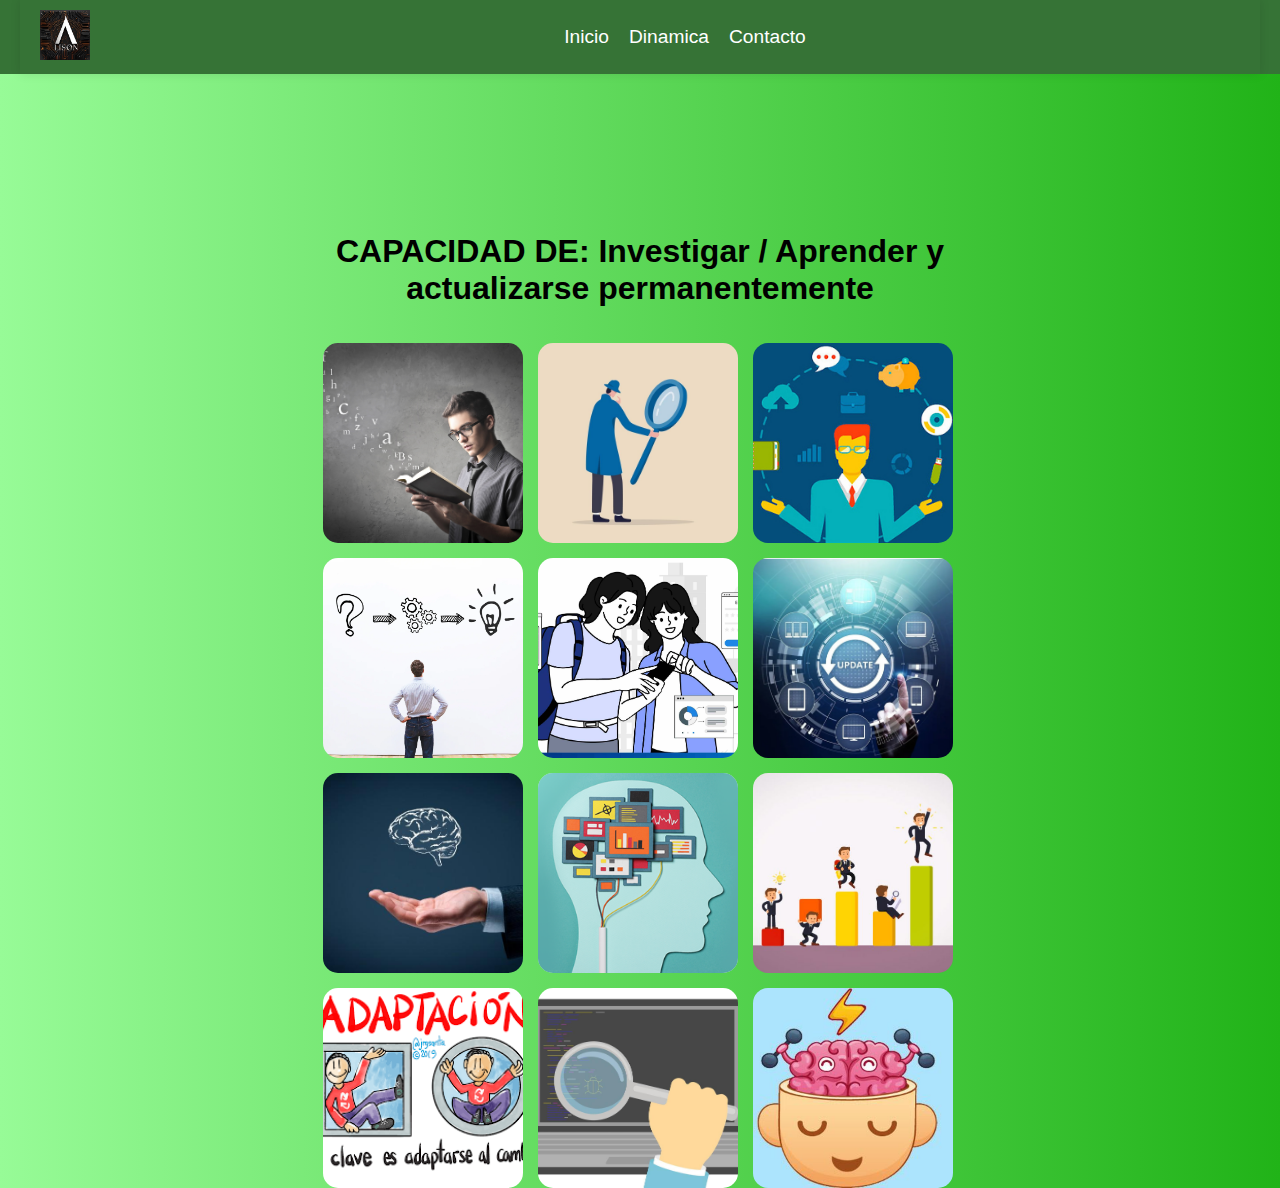
<file: index.html>
<!DOCTYPE html>
<html lang="es">
<head>
    <meta charset="UTF-8">
    <meta name="viewport" content="width=device-width, initial-scale=1.0">
    <title>Cuadrados con Texto al Hacer Clic</title>
    <style>
        /* Estilos básicos para la página */
        body {
            display: flex;
            justify-content: center;
            align-items: center;
            height: 100vh;
            margin: 0;
            font-family: Arial, sans-serif;
            background: linear-gradient(to right, #97fb97, #21b318);
        }

        /* Contenedor para los cuadrados */
        .grid {
            display: flex;
            flex-wrap: wrap;
            gap: 15px;
            max-width: 635px; /* Limitar el ancho para que se organicen en varias filas */
            margin-top: 500px;
            /*margin-bottom: 200px;*/
        }

        /* Estilos de los cuadrados */
        .cuadrado {
            width: 200px;
            height: 200px;
            background-color: #c7fdba;
            color: white;
            display: flex;
            align-items: center;
            justify-content: center;
            cursor: pointer;
            font-size: 1.2em;
            text-align: center;
            transition: background-color 0.3s ease;
            position: relative;
            overflow: hidden;
            border-radius: 15px;
        }
        .cuadrado:hover{
            transform: translateY(-10px);
            box-shadow: 0 8px 16px rgba(0, 0, 0, 0.15);
      
        }

        .cuadrado img {
            width: 100%;
            height: 100%;
            object-fit: cover;
            transition: opacity 0.3s ease;
        }

        /* Estilo del texto oculto */
        .texto {
            display: none;
            font-size: 1em;
        }

        /* Efecto al hacer clic en el cuadrado */
        .cuadrado.clicked {
            background-color: #2c3e50;
        }
        header {
    background: #367336;
    color: #000000;
    width: 100%; /* Ocupa todo el ancho */
    position: fixed; /* Fija el menú en la parte superior */
    top: 0;
    left: 0;
    z-index: 1000; /* Asegura que el menú esté encima de otros elementos */
}

.navbar {
    display: flex;
    justify-content: space-between;
    align-items: center;
    width: 100%;
    max-width: 1200px; /* Limita el ancho máximo del contenido */
    margin: auto;
    padding: 10px 20px;
    box-shadow: 0 0 10px rgba(0, 0, 0, 0.1);

}

.logo a {
    text-decoration: none;
    color: #000000;
    font-size: 1.5em;
    font-weight: bold;
}

.nav-links {
    list-style: none;
    display: flex;
    gap: 20px;
}

.nav-links li {
    list-style: none;
}

.nav-links a {
    text-decoration: none;
    color: #ffffff;
    font-size: 1.2em;
    transition: color 0.3s ease;
}

.nav-links a:hover {
    color: #ff4081;
}
    </style>
</head>
<body>
    <header>
        <nav class="navbar">
            <div class="logo">
                <img src="logo.png" width="50" height="50">
            </div>
            <ul class="nav-links">
                <li><a href="index.html">Inicio</a></li>
                <li><a href="dinamica.html">Dinamica</a></li>
                <li><a href="autor.html">Contacto</a></li>
            </ul>
            <div class="menu-icon">
                <span class="bar"></span>
                <span class="bar"></span>
                <span class="bar"></span>
            </div>
        </nav>
    </header>
    
    <div class="grid">
        <center><h1>CAPACIDAD DE: Investigar / Aprender y actualizarse permanentemente</h1></center>
        <div class="cuadrado" onclick="mostrarTexto(this)">
            <img src="1.jpg" alt="Imagen 1">
            <span class="texto">Habilidad para formular preguntas</span>
        </div>
        <div class="cuadrado" onclick="mostrarTexto(this)">
            <img src="2.jpg" alt="Imagen 1">
            <span class="texto">Desarrollar métodos</span>
        </div>
        <div class="cuadrado" onclick="mostrarTexto(this)">
            <img src="3.jpg" alt="Imagen 1">
            <span class="texto">Soluciones a problemas específicos</span>
        </div>
        <div class="cuadrado" onclick="mostrarTexto(this)">
            <img src="4.png" alt="Imagen 1">
            <span class="texto">Explorar un tema en profundidad</span>
        </div>
        <div class="cuadrado" onclick="mostrarTexto(this)">
            <img src="5.jpg" alt="Imagen 1">
            <span class="texto">Recolectar y analizar datos de diversas fuentes</span>
        </div>
        <div class="cuadrado" onclick="mostrarTexto(this)">
            <img src="6.png" alt="Imagen 1">
            <span class="texto">Aprender y Actualizarse</span>
        </div>
        <div class="cuadrado" onclick="mostrarTexto(this)">
            <img src="7.jpg" alt="Imagen 1">
            <span class="texto"> Adquirir continuamente nuevos conocimientos </span>
        </div>
        <div class="cuadrado" onclick="mostrarTexto(this)">
            <img src="8.png" alt="Imagen 1">
            <span class="texto">Adaptándose a los cambios</span>
        </div>
        <div class="cuadrado" onclick="mostrarTexto(this)">
            <img src="9.jpg" alt="Imagen 1">
            <span class="texto">Identificar áreas de mejora</span>
        </div>
        <div class="cuadrado" onclick="mostrarTexto(this)">
            <img src="10.png" alt="Imagen 1">
            <span class="texto">Aplicar los conocimientos en diversos contextos</span>
        </div>
        <div class="cuadrado" onclick="mostrarTexto(this)">
            <img src="11.jpg" alt="Imagen 1">
            <span class="texto">Ver los errores y desafios como oportunidades de aprendizaje</span>
        </div>
        <div class="cuadrado" onclick="mostrarTexto(this)">
            <img src="12.jpg" alt="Imagen 1">
            <span class="texto">Desarrollo de una mentalidad de crecimiento </span>
        </div>
    </div>

    <script>
        function mostrarTexto(cuadrado) {
            // Selecciona la imagen y el texto dentro del cuadrado
            const imagen = cuadrado.querySelector('img');
            const texto = cuadrado.querySelector('.texto');

            // Cambia la visibilidad de la imagen y del texto
            if (texto.style.display === 'none' || texto.style.display === '') {
                imagen.style.display = 'none'; // Oculta la imagen
                texto.style.display = 'block'; // Muestra el texto
            } else {
                imagen.style.display = 'block'; // Muestra la imagen
                texto.style.display = 'none';   // Oculta el texto
            }

            // Alterna el color de fondo para indicar que ha sido clicado
            cuadrado.classList.toggle('clicked');
        }
    </script>

</body>
</html>
</file>
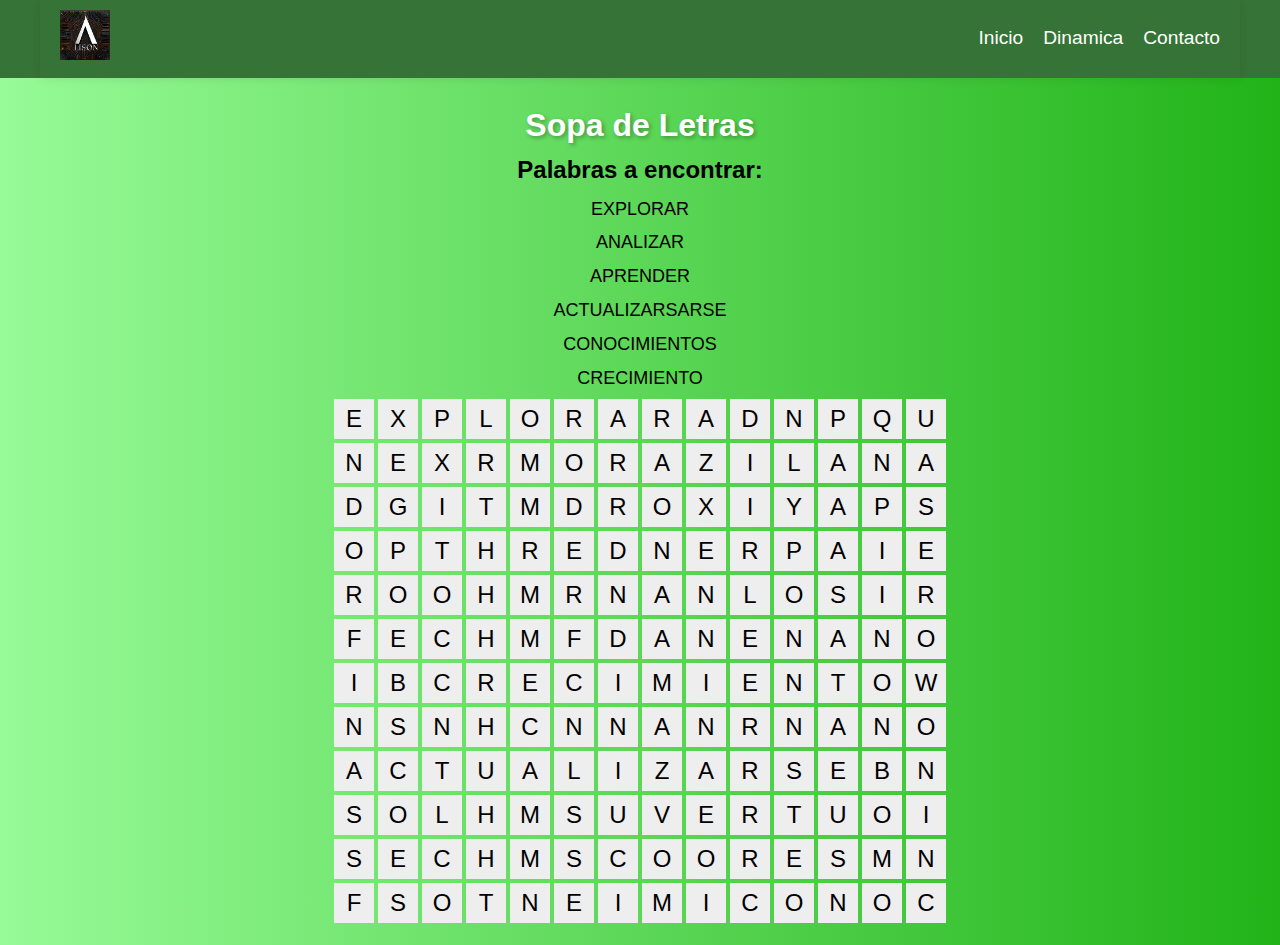
<file: dinamica.html>
<!DOCTYPE html>
<html lang="es">
<head>
    <meta charset="UTF-8">
    <meta name="viewport" content="width=device-width, initial-scale=1.0">
    <title>Sopa de Letras</title>
    <link rel="stylesheet" href="estilos.css">
</head>
<body>
    <header>
        <nav class="navbar">
            <div class="logo">
                <img src="logo.png" width="50" height="50">
            </div>
            <ul class="nav-links">
                <li><a href="index.html">Inicio</a></li>
                <li><a href="dinamica.html">Dinamica</a></li>
                <li><a href="autor.html">Contacto</a></li>
            </ul>
            <div class="menu-icon">
                <span class="bar"></span>
                <span class="bar"></span>
                <span class="bar"></span>
            </div>
        </nav>
    </header>
    <div class="containersopa">
        <h1>Sopa de Letras</h1>
        <div id="word-list">
            <h2>Palabras a encontrar:</h2>
            <ul>
                <li>EXPLORAR</li>
                <li>ANALIZAR</li>
                <li>APRENDER</li>
                <li>ACTUALIZARSARSE</li>
                <li>CONOCIMIENTOS</li>
                <li>CRECIMIENTO</li>
            </ul>
        </div>
        <div id="word-search">
            <!-- Aquí se crea la cuadrícula de la sopa de letras -->
            <div class="row">
                <span class="letter">E</span>
                <span class="letter">X</span>
                <span class="letter">P</span>
                <span class="letter">L</span>
                <span class="letter">O</span>
                <span class="letter">R</span>
                <span class="letter">A</span>
                <span class="letter">R</span>
                <span class="letter">A</span>
                <span class="letter">D</span>
                <span class="letter">N</span>
                <span class="letter">P</span>
                <span class="letter">Q</span>
                <span class="letter">U</span>
                
            </div>
            <div class="row">
                <span class="letter">N</span>
                <span class="letter">E</span>
                <span class="letter">X</span>
                <span class="letter">R</span>
                <span class="letter">M</span>
                <span class="letter">O</span>
                <span class="letter">R</span>
                <span class="letter">A</span>
                <span class="letter">Z</span>
                <span class="letter">I</span>
                <span class="letter">L</span>
                <span class="letter">A</span>
                <span class="letter">N</span>
                <span class="letter">A</span>
            </div>
            <div class="row">
                <span class="letter">D</span>
                <span class="letter">G</span>
                <span class="letter">I</span>
                <span class="letter">T</span>
                <span class="letter">M</span>
                <span class="letter">D</span>
                <span class="letter">R</span>
                <span class="letter">O</span>
                <span class="letter">X</span>
                <span class="letter">I</span>
                <span class="letter">Y</span>
                <span class="letter">A</span>
                <span class="letter">P</span>
                <span class="letter">S</span>
            </div>
            <div class="row">
                <span class="letter">O</span>
                <span class="letter">P</span>
                <span class="letter">T</span>
                <span class="letter">H</span>
                <span class="letter">R</span>
                <span class="letter">E</span>
                <span class="letter">D</span>
                <span class="letter">N</span>
                <span class="letter">E</span>
                <span class="letter">R</span>
                <span class="letter">P</span>
                <span class="letter">A</span>
                <span class="letter">I</span>
                <span class="letter">E</span>
            </div>
            <div class="row">
                <span class="letter">R</span>
                <span class="letter">O</span>
                <span class="letter">O</span>
                <span class="letter">H</span>
                <span class="letter">M</span>
                <span class="letter">R</span>
                <span class="letter">N</span>
                <span class="letter">A</span>
                <span class="letter">N</span>
                <span class="letter">L</span>
                <span class="letter">O</span>
                <span class="letter">S</span>
                <span class="letter">I</span>
                <span class="letter">R</span>
            </div>
            <div class="row">
                <span class="letter">F</span>
                <span class="letter">E</span>
                <span class="letter">C</span>
                <span class="letter">H</span>
                <span class="letter">M</span>
                <span class="letter">F</span>
                <span class="letter">D</span>
                <span class="letter">A</span>
                <span class="letter">N</span>
                <span class="letter">E</span>
                <span class="letter">N</span>
                <span class="letter">A</span>
                <span class="letter">N</span>
                <span class="letter">O</span>
            </div>
            <div class="row">
                <span class="letter">I</span>
                <span class="letter">B</span>
                <span class="letter">C</span>
                <span class="letter">R</span>
                <span class="letter">E</span>
                <span class="letter">C</span>
                <span class="letter">I</span>
                <span class="letter">M</span>
                <span class="letter">I</span>
                <span class="letter">E</span>
                <span class="letter">N</span>
                <span class="letter">T</span>
                <span class="letter">O</span>
                <span class="letter">W</span>
            </div>
            <div class="row">
                <span class="letter">N</span>
                <span class="letter">S</span>
                <span class="letter">N</span>
                <span class="letter">H</span>
                <span class="letter">C</span>
                <span class="letter">N</span>
                <span class="letter">N</span>
                <span class="letter">A</span>
                <span class="letter">N</span>
                <span class="letter">R</span>
                <span class="letter">N</span>
                <span class="letter">A</span>
                <span class="letter">N</span>
                <span class="letter">O</span>
            </div>
            <div class="row">
                <span class="letter">A</span>
                <span class="letter">C</span>
                <span class="letter">T</span>
                <span class="letter">U</span>
                <span class="letter">A</span>
                <span class="letter">L</span>
                <span class="letter">I</span>
                <span class="letter">Z</span>
                <span class="letter">A</span>
                <span class="letter">R</span>
                <span class="letter">S</span>
                <span class="letter">E</span>
                <span class="letter">B</span>
                <span class="letter">N</span>
            </div>
            <div class="row">
                <span class="letter">S</span>
                <span class="letter">O</span>
                <span class="letter">L</span>
                <span class="letter">H</span>
                <span class="letter">M</span>
                <span class="letter">S</span>
                <span class="letter">U</span>
                <span class="letter">V</span>
                <span class="letter">E</span>
                <span class="letter">R</span>
                <span class="letter">T</span>
                <span class="letter">U</span>
                <span class="letter">O</span>
                <span class="letter">I</span>
            </div>
            <div class="row">
                <span class="letter">S</span>
                <span class="letter">E</span>
                <span class="letter">C</span>
                <span class="letter">H</span>
                <span class="letter">M</span>
                <span class="letter">S</span>
                <span class="letter">C</span>
                <span class="letter">O</span>
                <span class="letter">O</span>
                <span class="letter">R</span>
                <span class="letter">E</span>
                <span class="letter">S</span>
                <span class="letter">M</span>
                <span class="letter">N</span>
            </div>
            <div class="row">
                <span class="letter">F</span>
                <span class="letter">S</span>
                <span class="letter">O</span>
                <span class="letter">T</span>
                <span class="letter">N</span>
                <span class="letter">E</span>
                <span class="letter">I</span>
                <span class="letter">M</span>
                <span class="letter">I</span>
                <span class="letter">C</span>
                <span class="letter">O</span>
                <span class="letter">N</span>
                <span class="letter">O</span>
                <span class="letter">C</span>
            </div>
        </div>
        
    </div>

    <script src="script.js"></script>
</body>
</html>
</file>
<file: estilos.css>
/* Reset de estilos  background: linear-gradient(to right, #ff7e5f, #feb47b);fa9649*/
* {
    margin: 0;
    padding: 0;
    box-sizing: border-box;
}
body {

    height: 100vh;
    background: linear-gradient(to right,  #97fb97, #21b318);
    /* Degradado de izquierda a derecha */
    display: flex;
    justify-content: center;
    font-family: Arial, sans-serif;
    line-height: 1.6;

}

h1 {
    color: white;
    text-shadow: 2px 2px 4px rgba(0, 0, 0, 0.3);
}




header {
    background: #367336;
    color: #000000;
    width: 100%; /* Ocupa todo el ancho */
    position: fixed; /* Fija el menú en la parte superior */
    top: 0;
    left: 0;
    z-index: 1000; /* Asegura que el menú esté encima de otros elementos */
}

.navbar {
    display: flex;
    justify-content: space-between;
    align-items: center;
    width: 100%;
    max-width: 1200px; /* Limita el ancho máximo del contenido */
    margin: auto;
    padding: 10px 20px;
    box-shadow: 0 0 10px rgba(0, 0, 0, 0.1);

}

.logo a {
    text-decoration: none;
    color: #000000;
    font-size: 1.5em;
    font-weight: bold;
}

.nav-links {
    list-style: none;
    display: flex;
    gap: 20px;
}

.nav-links li {
    list-style: none;
}

.nav-links a {
    text-decoration: none;
    color: #ffffff;
    font-size: 1.2em;
    transition: color 0.3s ease;
}

.nav-links a:hover {
    color: #ff4081;
}

/* Estilos del ícono del menú en móviles */
.menu-icon {
    display: none;
    flex-direction: column;
    cursor: pointer;
}

.menu-icon .bar {
    height: 3px;
    width: 25px;
    background-color: white;
    margin: 4px 0;
    transition: 0.3s;
}

/* Media Queries para dispositivos móviles */
@media (max-width: 768px) {
    .nav-links {
        position: absolute;
        right: 0;
        top: 60px;
        background-color: #333;
        height: 100vh;
        width: 50%;
        flex-direction: column;
        align-items: center;
        justify-content: space-around;
        transform: translateX(100%);
        transition: transform 0.3s ease-in-out;
    }

    .nav-links.active {
        transform: translateX(0);
    }

    .menu-icon {
        display: flex;
    }
}

main {
    margin-top: 60px; /* Espacio para el menú fijo */
    padding: 20px;
}

.container {
    max-width: 800px;
    margin: auto;
    padding: 20px;
    background-color:#feb47b;
    box-shadow: 0 0 10px rgba(0, 0, 0, 0.1);
    border-radius: 10px;
    box-shadow: 10px 5px 5px black;
    justify-content: center;
    color: #000405;
}

.containersopa {
    text-align: center;
    margin-top:100px ;
}

#word-search {
    display: inline-block;
    margin-bottom: 20px;
    
}

.row {
    display: flex;
}

.letter {
    width: 40px;
    height: 40px;
    display: flex;
    justify-content: center;
    align-items: center;
    margin: 2px;
    background-color: #eee;
    font-size: 24px;
    cursor: pointer;
}

.letter.selected {
    background-color: #ffa;
    border: 2px solid #ff4081;
}

#word-list ul {
    list-style: none;
    padding: 0;
}

#word-list li {
    font-size: 18px;
    margin: 5px 0;
}
</file>
